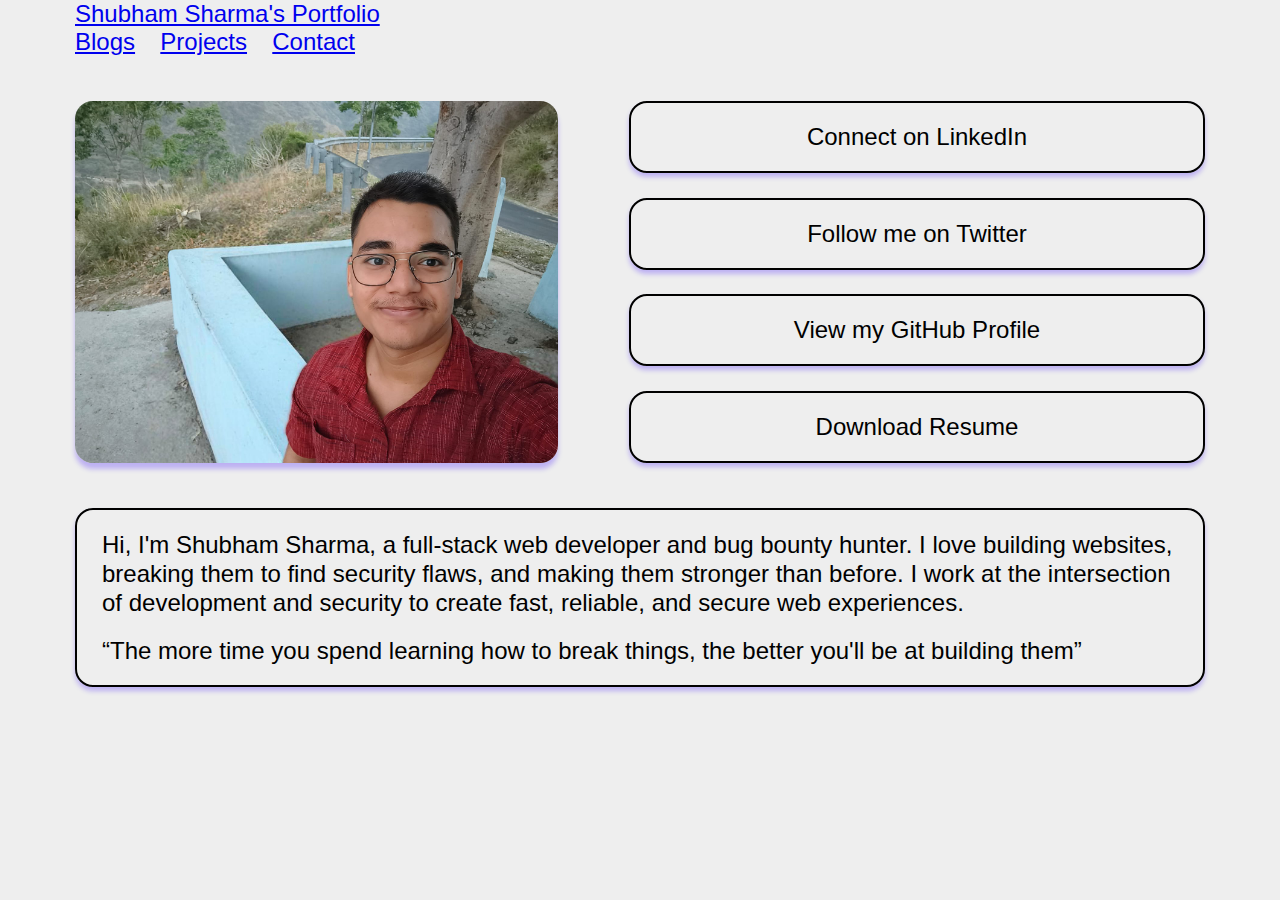
<file: index.html>
<!DOCTYPE html>
<html lang="en">
    <head>
        <link rel="stylesheet" href="./css/home.css">
        <title> Shubham's Portfolio </title>
    </head>
    <body>
        <nav>
            <p> <a href="/">Shubham Sharma's Portfolio</a> </p>
            <div class="nav-links">
                <p> <a href="/pages/blogs.html">Blogs</a> </p>
                <p> <a href="/pages/projects.html">Projects</a> </p>
                <p> <a href="/pages/contact.html">Contact</a> </p>
            </div>
        </nav>
        <main>
            <div class="upper-section">
                <img class="profile-image" src="./img/profile.jpeg" alt="Shubham's Profile Picture" width="483">
                <div class="links">
                    <a href="https://www.linkedin.com/in/shubham-sharma3099/"><p class="social-link"> Connect on LinkedIn</p></a>
                    <a href="https://x.com/Dimension5D"><p class="social-link"> Follow me on Twitter</p></a>
                    <a href="https://github.com/Dimension5D"><p class="social-link"> View my GitHub Profile</p></a>
                    <a href="./files/resume.pdf"><p class="social-link"> Download Resume</p></a>
                </div>
            </div>
            <div class="lower-section">
                <p>
                    Hi, I'm Shubham Sharma, a full-stack web developer and bug bounty hunter. I love building websites, breaking them to find security flaws, and making them stronger than before. I work at the intersection of development and security to create fast, reliable, and secure web experiences.
                </p>
                <p>
                “The more time you spend learning how to break things, the better you'll be at building them”
                </p>
            </div>
        </main>
    </body>
</html>
</file>
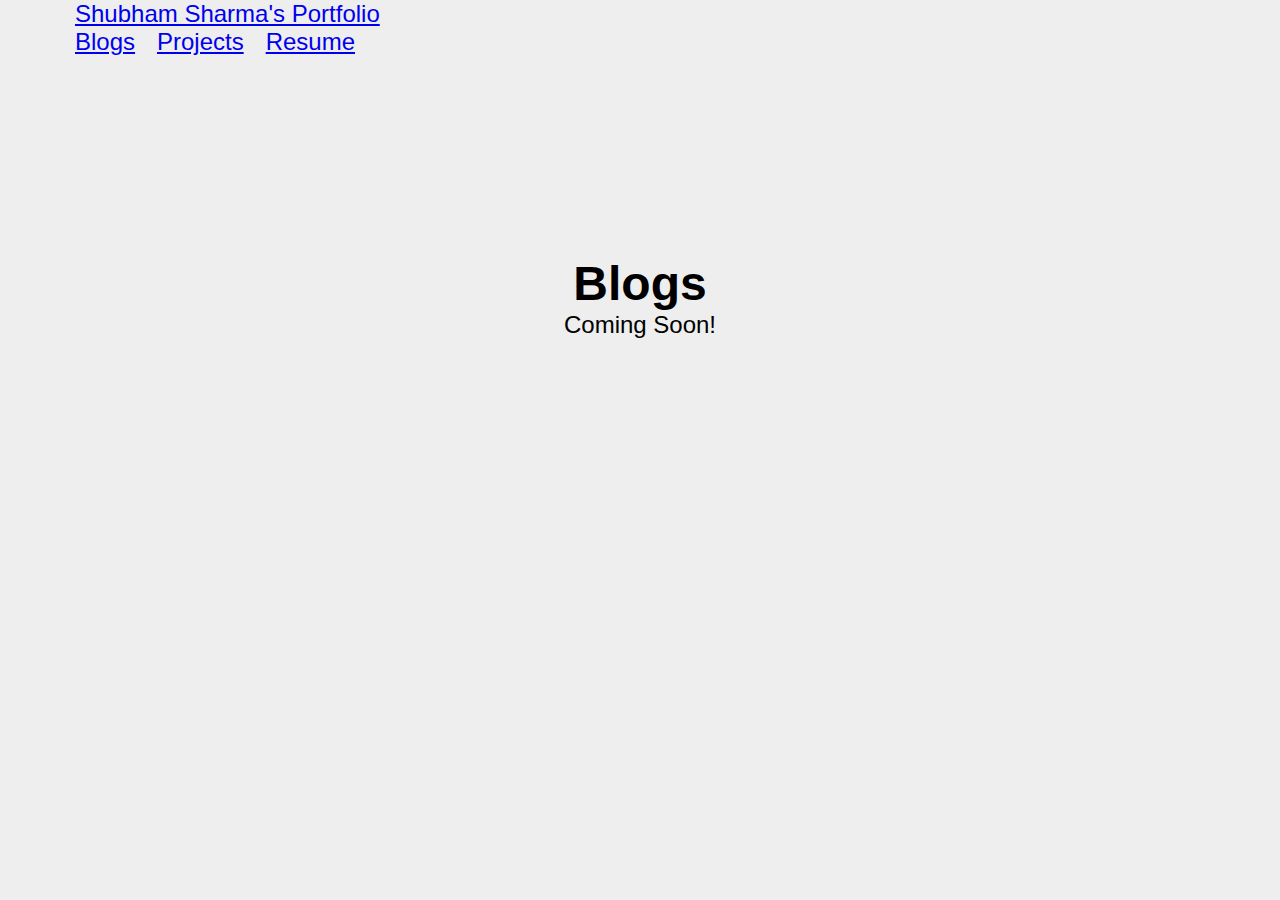
<file: pages/blogs.html>
<!DOCTYPE html>
<html lang="en">
    <head>
        <link rel="stylesheet" href="../css/home.css">
        <title> Shubham's Blogs </title>
        <style>
            main {
                margin-top: 200px;
                text-align: center;
            }
        </style>
    </head>
    <body>
        <nav>
            <p> <a href="../index.html">Shubham Sharma's Portfolio</a> </p>
            <div class="nav-links">
                <p> <a href="#">Blogs</a> </p>
                <p> <a href="./projects.html">Projects</a> </p>
                <p> <a href="../files/resume.pdf">Resume</a> </p>
            </div>
        </nav>
        <main>
            <h1> Blogs </h1>
            <p> Coming Soon! </p>
        </main>
    </body>
</html>
</file>
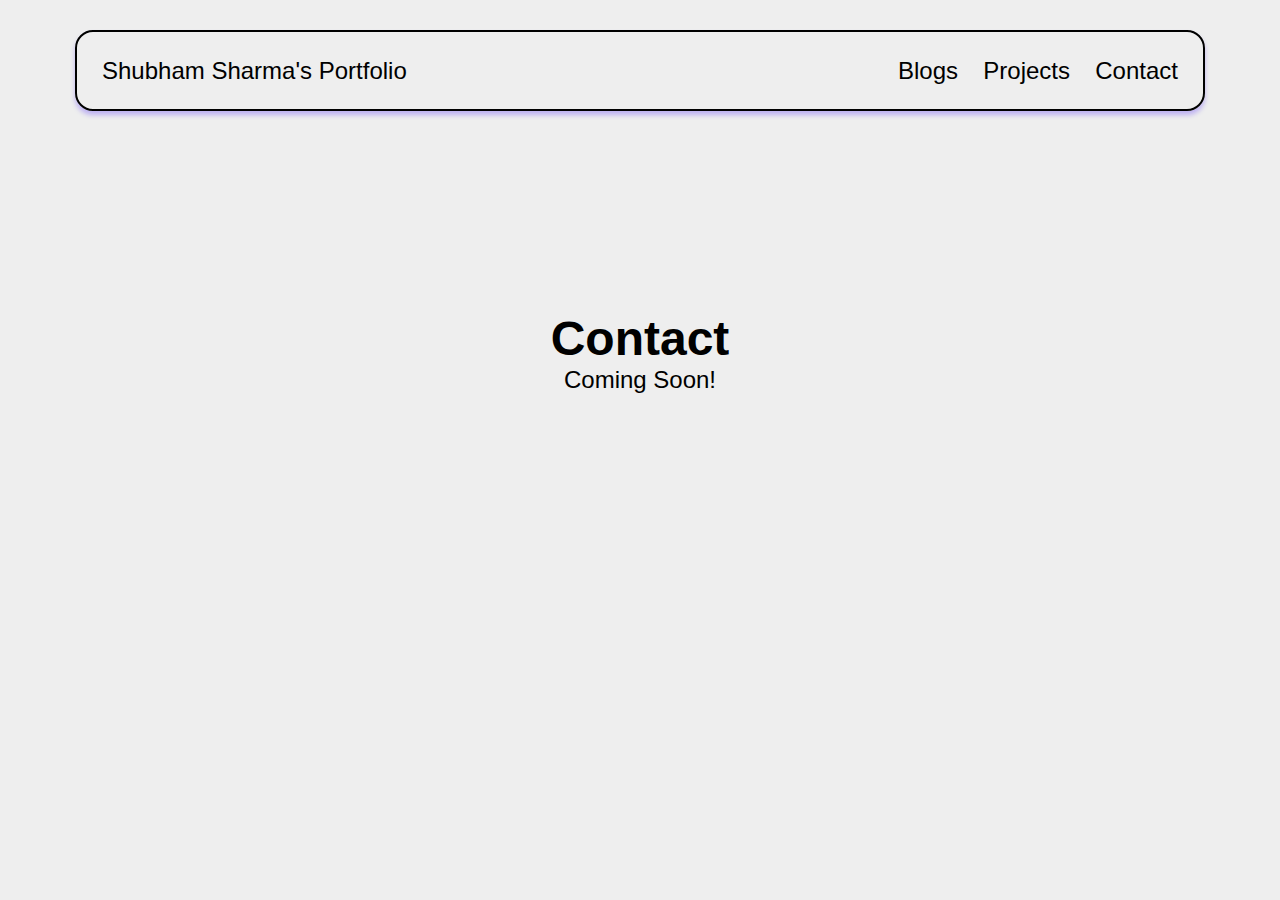
<file: pages/contact.html>
<!DOCTYPE html>
<html lang="en">
    <head>
        <link rel="stylesheet" href="/css/home.css">
        <title> Shubham's Contact Page </title>
        <style>
            main {
                margin-top: 200px;
                text-align: center;
            }
        </style>
    </head>
    <body>
        <navbar>
            <p> <a href="/">Shubham Sharma's Portfolio</a></p>
            <div class="nav-links">
                <p> <a href="/pages/blogs.html">Blogs</a> </p>
                <p> <a href="/pages/projects.html">Projects</a> </p>
                <p> <a href="/pages/contact.html">Contact</a> </p>
            </div>
        </navbar>
        <main>
            <h1> Contact </h1>
            <p> Coming Soon! </p>
        </main>
    </body>
</html>
</file>
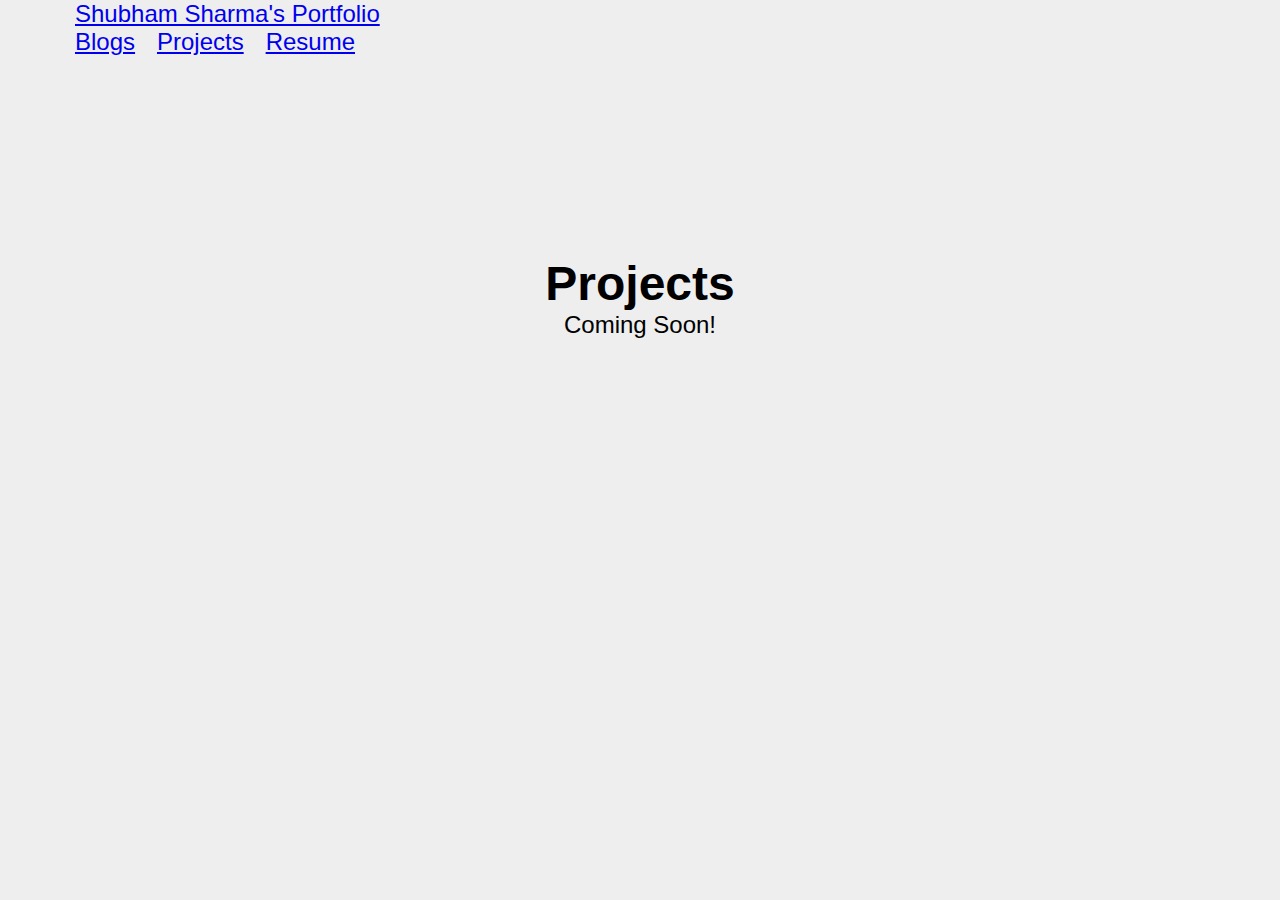
<file: pages/projects.html>
<!DOCTYPE html>
<html lang="en">
    <head>
        <link rel="stylesheet" href="../css/home.css">
        <title> Shubham's Projects </title>
        <style>
            main {
                margin-top: 200px;
                text-align: center;
            }
        </style>
    </head>
    <body>
        <nav>
            <p> <a href="../index.html">Shubham Sharma's Portfolio</a></p>
            <div class="nav-links">
                <p> <a href="./blogs.html">Blogs</a> </p>
                <p> <a href="#">Projects</a></p>
                <p> <a href="../files/resume.pdf">Resume</a> </p>
            </div>
        </nav>
        <main>
            <h1> Projects </h1>
            <p> Coming Soon! </p>
        </main>
    </body>
</html>
</file>
<file: css/home.css>
* {
    margin: 0;
    padding: 0;
}

body {
    font-family: sans-serif;
    font-size: 24px;
    width: 1130px;
    margin: auto;
    background-color: #eeeeee;
}

navbar {
    display: flex;
    justify-content: space-between;
    align-items: center;
    height: 77px;
    padding: 0px 25px;
    margin-top: 30px;
}

.nav-links {
    display: flex;
    width: 280px;
    justify-content:space-between;
}

.upper-section {
    display: flex;
    justify-content: space-between;
    align-items: center;
    margin-top: 45px;
}

.links {
    display: flex;
    flex-direction: column;
    justify-content: space-between;
    height: 362px;
    width: 576px;
}

.social-link {
    display: flex;
    width: 572px;
    height: 68px;
    align-items: center;
    justify-content: center;
}

.lower-section {
    display: flex;
    justify-content: space-between;
    height: 135px;
    align-items: space-between;
    margin-top: 45px;
    flex-direction: column;
    padding: 20px 25px;
    line-height: 29px;
    margin-bottom: 30px;
}

navbar,
.social-link,
.lower-section {
    border: 2px solid black;
    box-shadow: 0px 4px 5px #3300ff42;
    border-radius: 18px;
}

.profile-image {
    box-shadow: 0px 6px 5px #3300ff42;
    border-radius: 18px;
}

navbar a,
.upper-section a {
    text-decoration: none;
    color: black;
}

.social-link:hover {
    background-color: rgb(235, 211, 255);
}

.nav-links a:hover {
    border-bottom: 4px solid #6a00ffaf;
}
</file>
